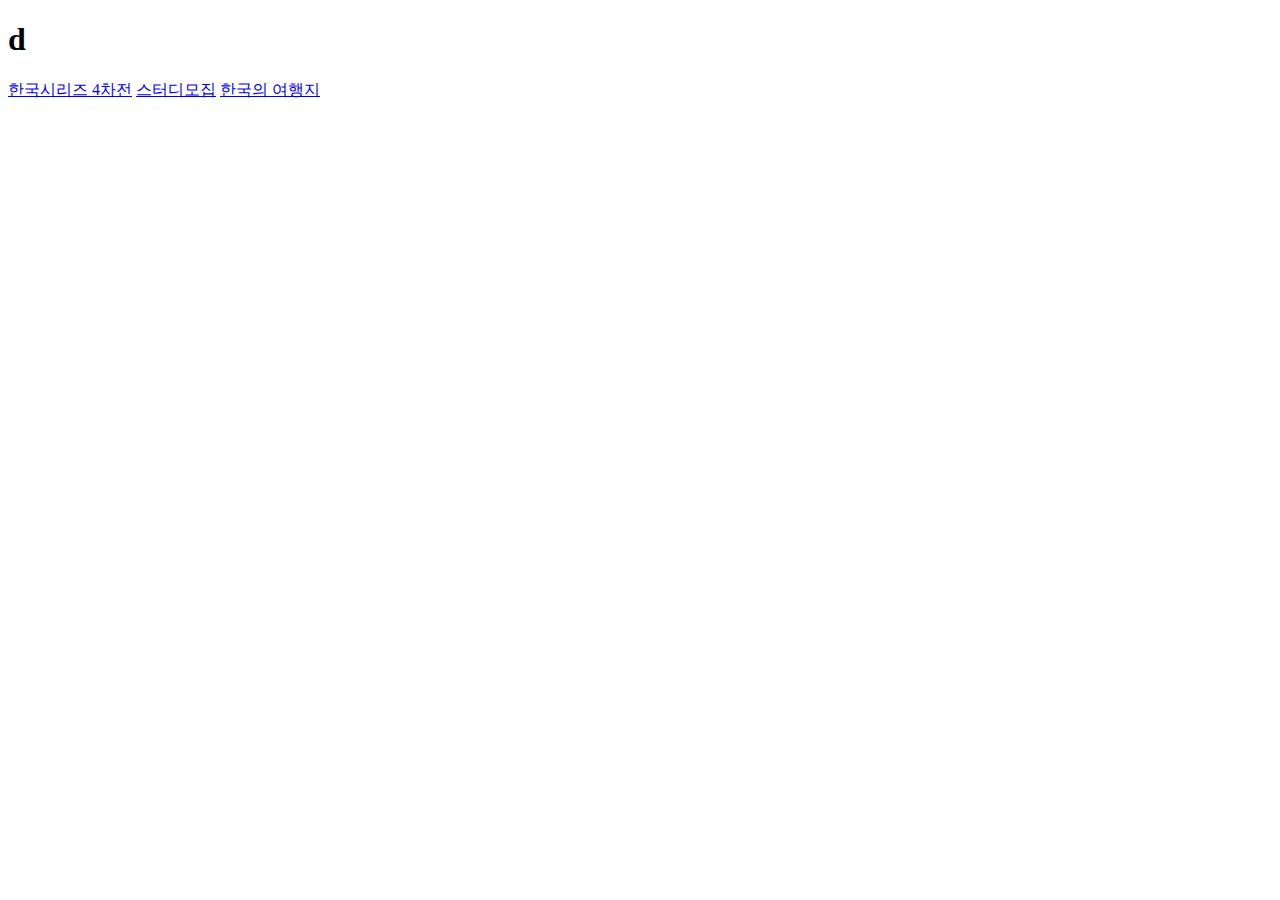
<file: index.html>
<!DOCTYPE html>
<html lang="ko">
<head>
    <meta charset="UTF-8">
    <meta http-equiv="X-UA-Compatible" content="IE=edge">
    <meta name="viewport" content="width=device-width, initial-scale=1.0">
    <title>DDDDDDDDDDDDOOOOOOOOOOOOSSSSSSSSSSSSAAAAAAAAAAAANNNNNNNNNNNN</title>
</head>
<body>
    <h1>d</h1>
    <a href = "https://m.sports.naver.com/game/77771105SKWO02022/relay">한국시리즈 4차전</a>
    <a href="study.html">스터디모집</a>
    <a href="./02/index.html">한국의 여행지</a>
</body>
</html>
</file>
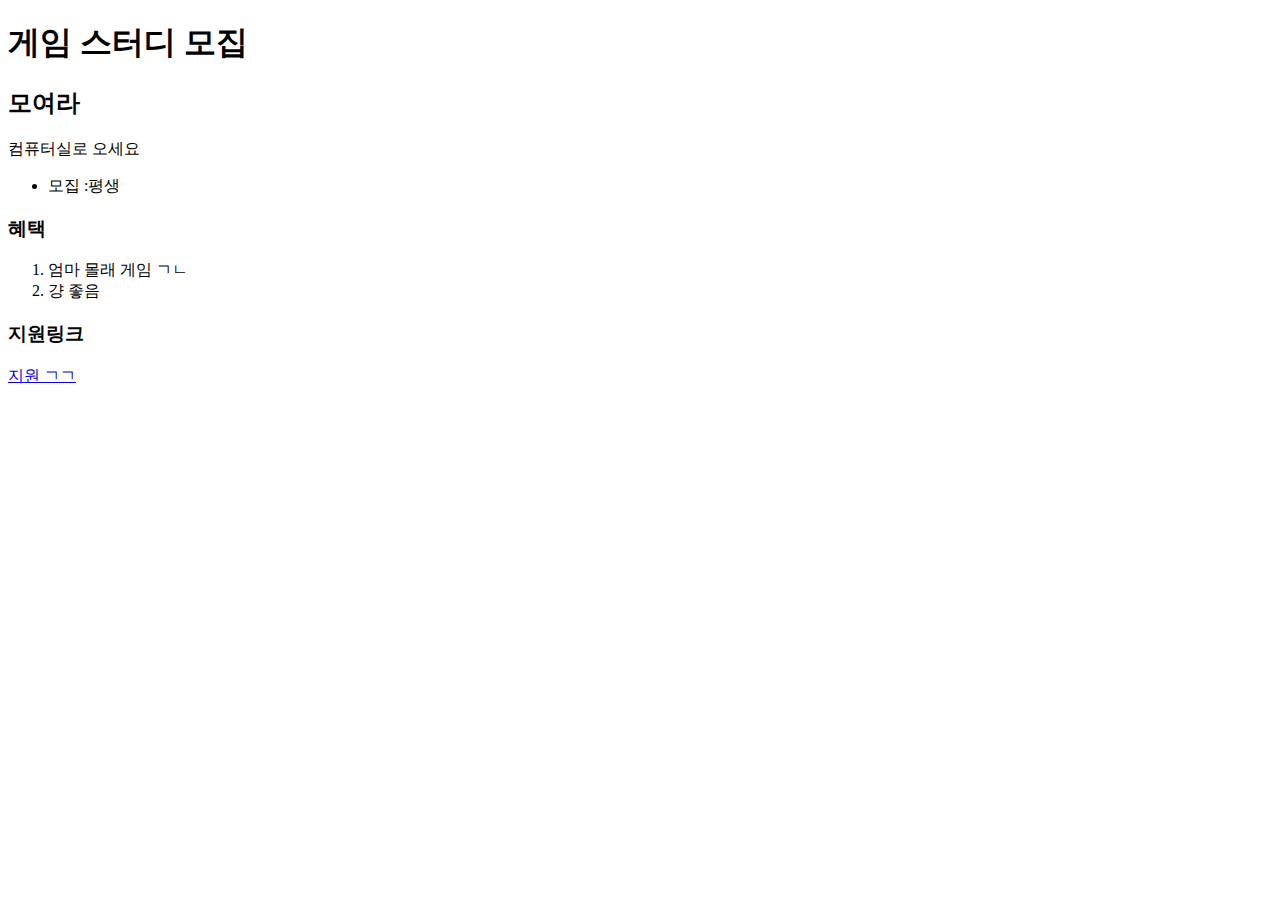
<file: study.html>
<!DOCTYPE html>
<html lang="ko">
<head>
    <meta charset="UTF-8">
    <title>게임스터디모집</title>
</head>
<body>
    <h1>게임 스터디 모집</h1>
    <h2>모여라</h2>
    <p>컴퓨터실로 오세요</p>
 <ul>
    <li>모집 :평생</li>
</ul>   
<h3>혜택</h3>
<ol>
    <li>엄마 몰래 게임 ㄱㄴ</li>
    <li>걍 좋음</li>
</ol>
<h3>지원링크</h3>
<a href="/">지원 ㄱㄱ</a>
</body>
</html>
</file>
